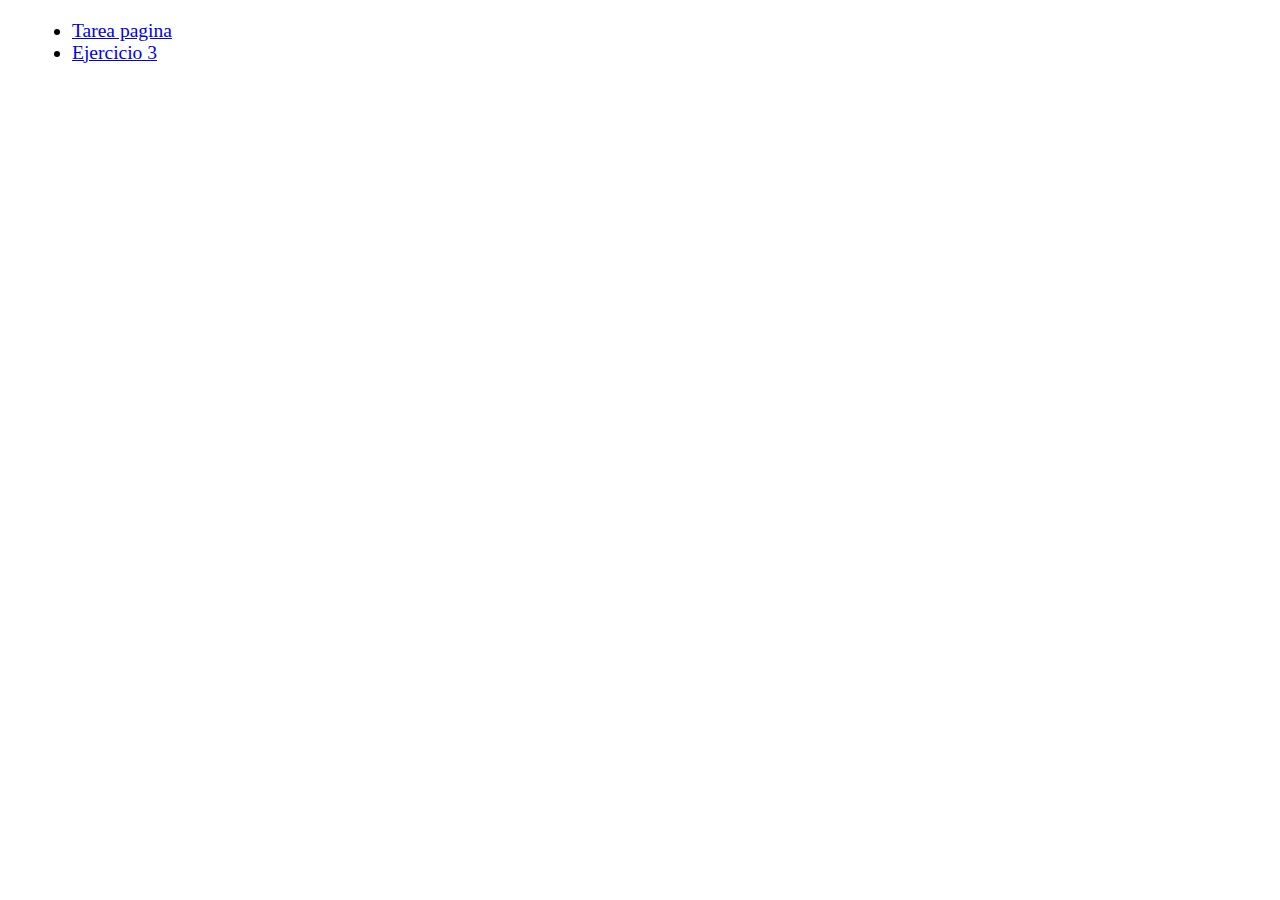
<file: index.html>
<!DOCTYPE html>
<html lang="en">
<head>
    <meta charset="UTF-8">
    <meta http-equiv="X-UA-Compatible" content="IE=edge">
    <meta name="viewport" content="width=device-width, initial-scale=1.0">
    <title>Document</title>
    <link rel="stylesheet" href="index.css">
</head>
<body>

    <ul>
        <li><a href="pagina.html">Tarea pagina</a></li>
        <li><a href="ejercicio3.html">Ejercicio 3</a></li>
    </ul>
  
</body>
</html>
</file>
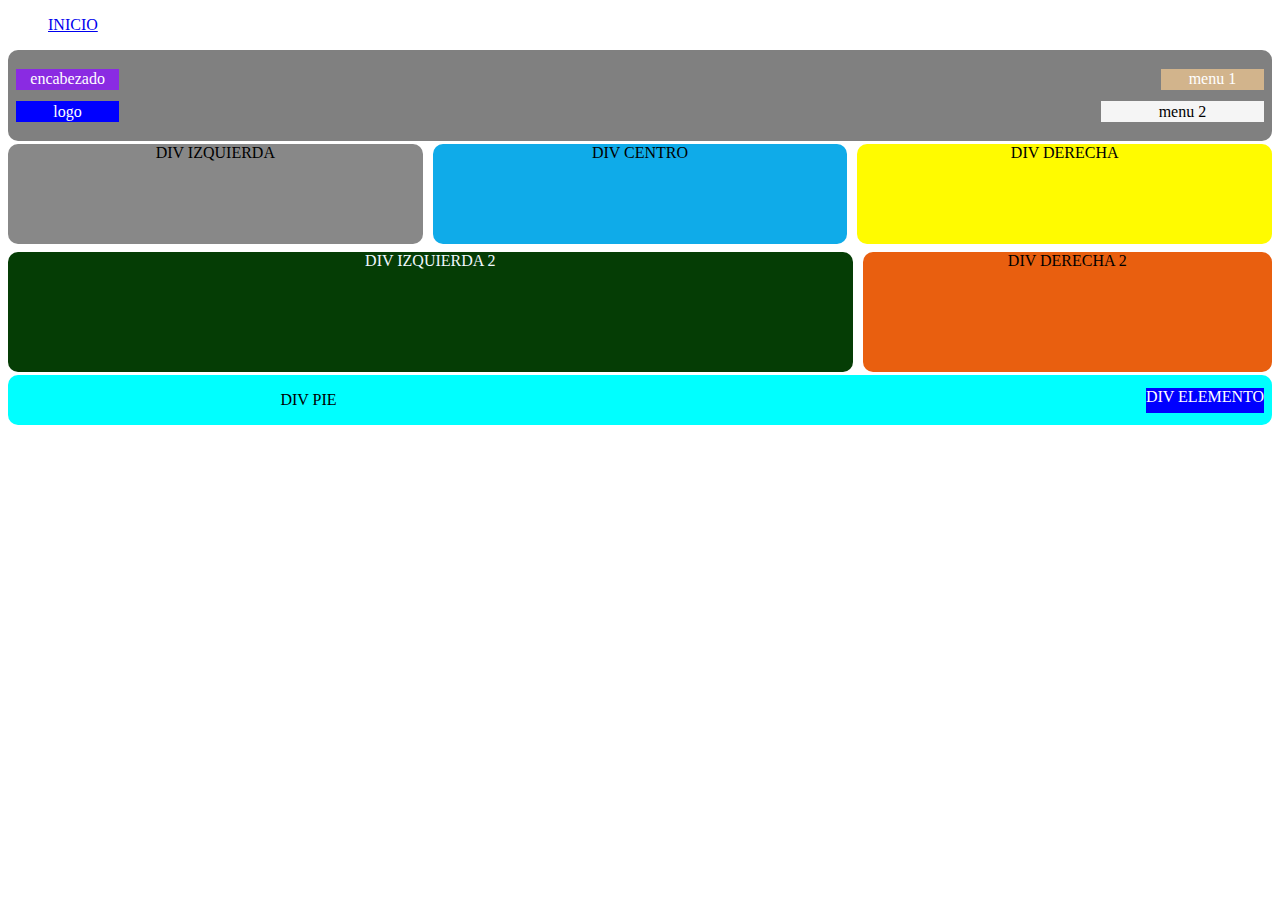
<file: ejercicio3.html>
<!DOCTYPE html>
<html lang="en">
<head>
    <meta charset="UTF-8">
    <meta http-equiv="X-UA-Compatible" content="IE=edge">
    <meta name="viewport" content="width=device-width, initial-scale=1.0">
    <link rel="stylesheet" href="ejecicio3.css">
    <title>Ejercicio 3</title>
</head>
<body>
    <ul>
        <il><a href="index.html">INICIO</a></il>
    </ul>
    <nav>
        <section class="contenedorIzq">
            <span class="encabezado">encabezado</span>
            <span class="logo">logo</span>
        </section>
        <section class="contenedorDer">
            <span class="menu1"> menu 1</span>
             <span class="menu2">menu 2</span>
        </section>
        

    </nav>

    <section class="tresCajas">
        <div class="art1hijo1">DIV IZQUIERDA</div>
        <div class="art1hijo2">DIV CENTRO</div>
        <div class="art1hijo3">DIV DERECHA</div>
    </section>

    <section class="dosCajas">
        <div class="art2hijo1">DIV IZQUIERDA 2</div>
        <div class="art2hijo2">DIV DERECHA 2</div>
    </section>


    <footer class="foo1">
        <section class="pieIzq">
            <div >DIV PIE</div>
        </section>
        <section class="pieDer">
            <div class="elem1">DIV ELEMENTO</div>
        </section>    
    </footer> 
</body>
</html>
</file>
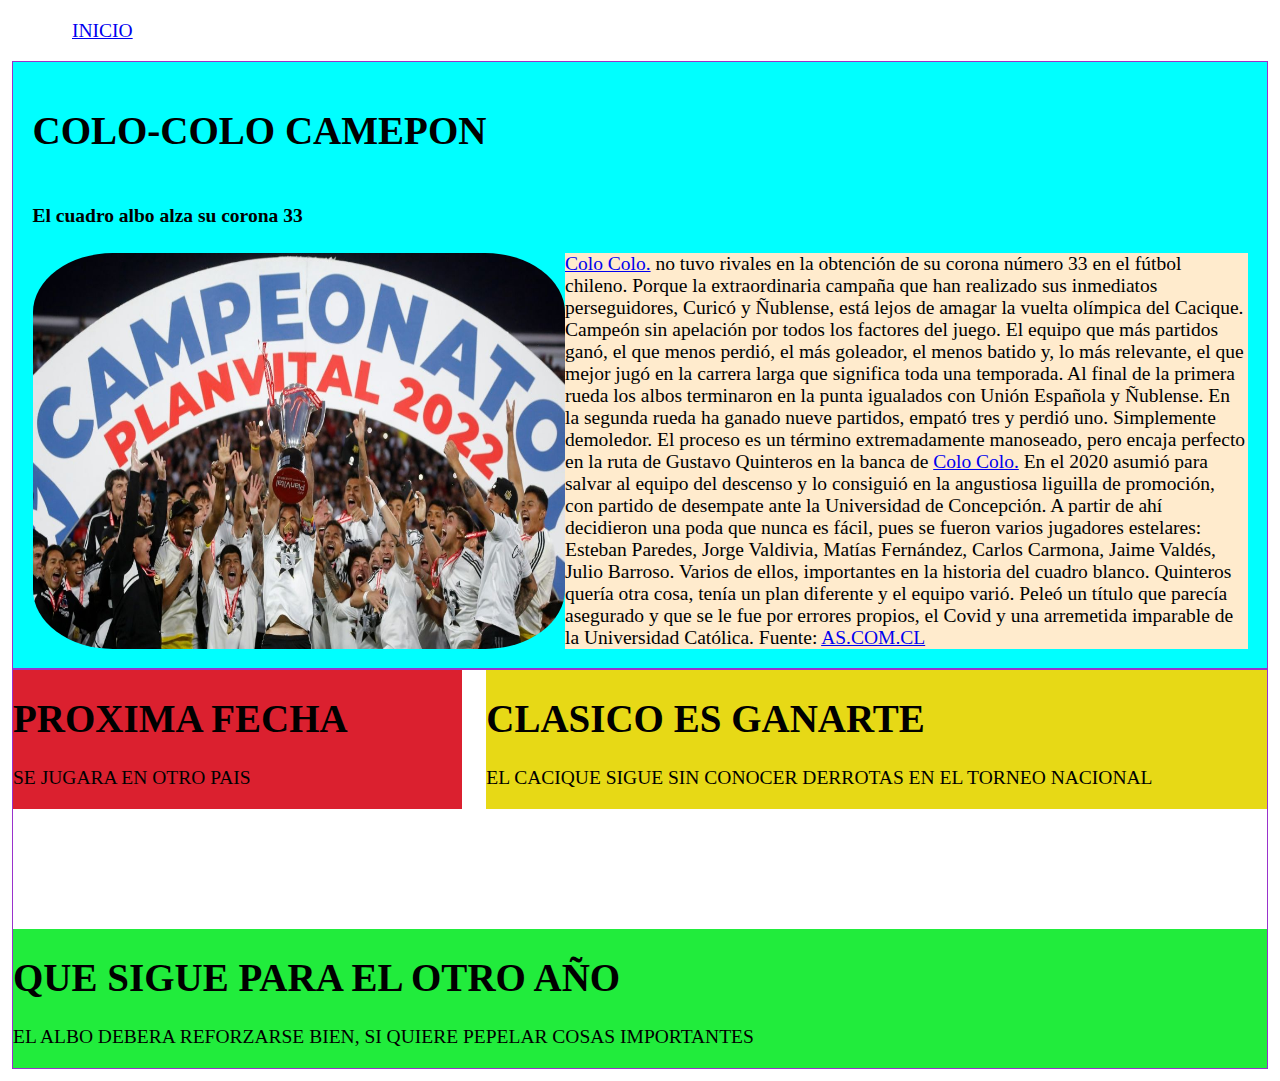
<file: pagina.html>
<!DOCTYPE html>
<html lang="en">
<head>
    <meta charset="UTF-8">
    <meta http-equiv="X-UA-Compatible" content="IE=edge">
    <meta name="viewport" content="width=device-width, initial-scale=1.0">
    <title>Document</title>
    <link rel="stylesheet" href="index.css">
</head>
<body>
    <ul>
        <il><a href="index.html">INICIO</a></il>
    </ul>
    <article>
        <div class="hijo1">
            
                <h1 class="title">COLO-COLO CAMEPON</h1>
                <h4 class="subtit">El cuadro albo alza su corona 33</h4>
    
            
        
            <img class="foto" src="albo.jpg" alt="alza-el-titulo">
        
            <div class="divi"><a href="https://dalealbo.cl/" target="_blank">Colo Colo.</a> 
                no tuvo rivales en la obtención de su corona número 33 en el fútbol chileno. 
                Porque la extraordinaria campaña que han realizado sus inmediatos perseguidores, Curicó y Ñublense,
                 está lejos de amagar la vuelta olímpica del Cacique. Campeón sin apelación por todos los factores 
                 del juego. El equipo que más partidos ganó, el que menos perdió, el más goleador, el menos batido y, 
                 lo más relevante, el que mejor jugó en la carrera larga que significa toda una temporada. 
                 Al final de la primera rueda los albos terminaron en la punta igualados con Unión Española y Ñublense.
                  En la segunda rueda ha ganado nueve partidos, empató tres y perdió uno. Simplemente demoledor.
        
                El proceso es un término extremadamente manoseado, pero encaja perfecto en la ruta de
                 Gustavo Quinteros en la banca de <a href="https://dalealbo.cl/" target="_blank">Colo Colo.</a>  
                 En el 2020 asumió para salvar al equipo del descenso y 
                 lo consiguió en la angustiosa liguilla de promoción, con partido de desempate ante la Universidad de 
                 Concepción. A partir de ahí decidieron una poda que nunca es fácil, pues se fueron varios jugadores 
                 estelares: Esteban Paredes, Jorge Valdivia, Matías Fernández, Carlos Carmona, Jaime Valdés, 
                 Julio Barroso. Varios de ellos, importantes en la historia del cuadro blanco. Quinteros quería 
                 otra cosa, tenía un plan diferente y el equipo varió. Peleó un título que parecía asegurado y
                  que se le fue por errores propios, el Covid y una arremetida imparable de la Universidad Católica.
                  Fuente: <a href="https://chile.as.com/opinion/diga-33-n/" target="_blank">AS.COM.CL</a></div>
        </div>
        

    </article>
<article>
    <div class="hijo2">
        <h1>PROXIMA FECHA</h1>
        <P>SE JUGARA EN OTRO PAIS</P>
    </div>
    <div class="hijo3">
        <H1>CLASICO ES GANARTE</H1>
        <P>EL CACIQUE SIGUE SIN CONOCER DERROTAS EN EL TORNEO NACIONAL</P>
    </div>
    <div class="hijo4">
        <H1>QUE SIGUE PARA EL OTRO AÑO</H1>
        <P>EL ALBO DEBERA REFORZARSE BIEN, SI QUIERE PEPELAR COSAS IMPORTANTES</P>
    </div>
</article>
  
</body>
</html>
</file>
<file: index.css>
body{
    zoom: 1.5;
    font-size: small;
    
}

article{
    display: flex;
    padding: 0em;
    flex-wrap: wrap;
    gap:  5rem 1rem;
    border: 1px solid darkorchid;
}
div{
    min-width: 100px;
}

.hijo1{
    display: flex;
    background-color: aqua;
    flex-wrap: wrap;
    padding: 1em;
}
.title{
    flex-basis: 100vw;
}
.subtit{
    flex-basis: 100vw;
}
/*
.titu{
    flex-grow: 1;
}*/
.foto{

    
    flex-grow: 1;
    width: 200px;
    border-radius: 15%;
   
}
.divi{
    flex-grow: 1;
    background-color: blanchedalmond;
   
    max-width: 70ch;
    
}

.hijo2{
    flex-grow: 1;
    background-color: rgb(219, 32, 47);
}
.hijo3{
    flex-grow: 1;
    background-color: rgb(231, 217, 22);
}
.hijo4{
    flex-grow: 1;
    background-color: rgb(33, 236, 60);
}
</file>
<file: ejecicio3.css>
nav{
    display: flex;
    padding: .5em;
    height: 75px;
    background-color: grey;
    color: white;
    border-radius:10px;
}
span{ 
    padding: .1em;
    width: 100px;
    text-align: center;
}
div{
    border-radius: 10px;
    text-align: center;
}
.contenedorIzq, .contenedorDer{
   
    flex-grow: 1;
    display: flex;
    flex-direction: column;
    justify-content: space-evenly;
}
.contenedorDer{
    flex-direction: column;
    align-items: end;
}
.encabezado{
    background-color: blueviolet;

}
.logo{
    background-color: blue;

}
.menu1{
    background-color: tan;

}
.menu2{
    background-color: whitesmoke;
    color: black;
    width: 160px;

}

.tresCajas{
    display: flex;
    
    flex-wrap: wrap;
    
    height: 100px;
    justify-content: space-between;
    column-gap: 10px;
    margin-top: .2em;
   
}
.art1hijo1{    
    flex-grow: 1;
    background-color: rgb(136, 136, 136);
    width: 30vw;
}
.art1hijo2{    
    flex-grow: 1;
    background-color: rgb(15, 171, 233);
    width: 30vw;
}
.art1hijo3{    
    flex-grow: 1;
    background-color: rgb(255, 251, 0);
    width: 30vw;
}

.dosCajas{
    display: flex;
    padding: 0em;
    flex-wrap: wrap;
    gap:  5rem 1rem;
    height: 120px;
    justify-content: space-between;
    column-gap: 10px;
    margin-top: .5em;
}

.art2hijo1{    
    flex-grow: 2; 
    background-color : rgb(5, 61, 5);
    color: aliceblue;
    width: 62vw;
}
.art2hijo2{    
    flex-grow: 1;
    background-color: rgb(233, 95, 15);
    width: 30vw;
}

.foo1{
    display: flex;
    background-color: aqua;
    height: 50px;
    border-radius: 10px;
    margin-top: .2em;
}

.pieIzq, .pieDer{
    flex-grow: 1;
    display: flex;
    flex-direction: column;
    justify-content: space-evenly;
    padding: .5em;
}

.pieDer{
    flex-direction: column;
    align-items: end;
}
.elem1{ 
    background-color: blue;
    color: white;
    flex-direction: column;
    align-items: end;
    height: 25px;
    border-radius: 0px;

}
</file>
